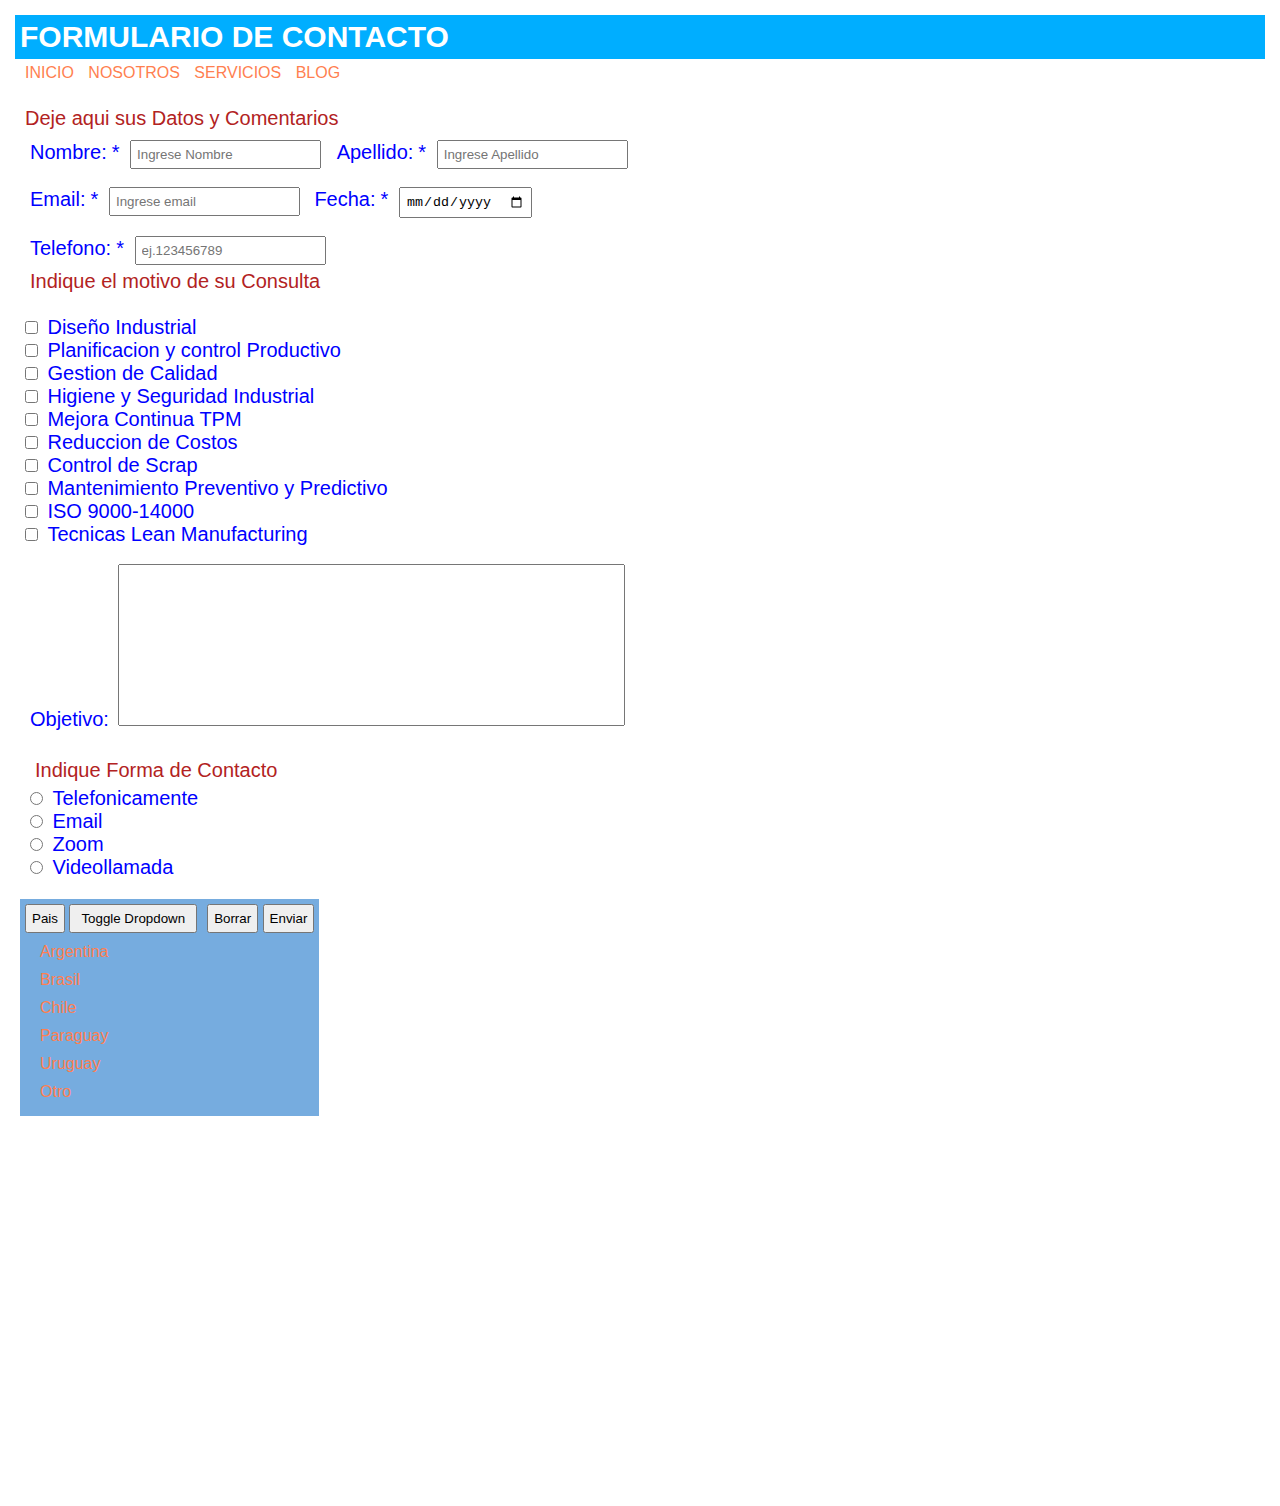
<file: formulario.html>
<!DOCTYPE html>
<html lang="es">

<head>
  <meta charset="UTF-8">
  <meta http-equiv="X-UA-Compatible" content="ie=edge">
  <meta name="viewport" content="width=device-width, initial-scale=1.0">
  <title>formulario</title>
  <link href="https://cdn.jsdelivr.net/npm/bootstrap@5.3.2/dist/css/bootstrap.min.css" rel="stylesheet" integrity="sha384-T3c6CoIi6uLrA9TneNEoa7RxnatzjcDSCmG1MXxSR1GAsXEV/Dwwykc2MPK8M2HN" crossorigin="anonymous"> 
  <link rel="stylesheet" href="estilo.css">

</head>

<body class="contenedor">
  <header>
    <h1 class="formulario">FORMULARIO DE CONTACTO</h1>
    <nav>
      <a href="index.html">INICIO</a>
      <a href="pagina1.html">NOSOTROS</a>
      <a href="pagina2.html">SERVICIOS</a>
      <a href="https://www.mheducation.es/bcv/guide/capitulo/8448149971.pdf" target="_blank">BLOG</a>
    </nav>

  </header>
  <main>
    <div>
      <p>Deje aqui sus Datos y Comentarios</p>

      <form action="" method="get" enctype="">
        <label for="nombre">Nombre:<span>*</span>
          <input type="texto" name="nombre" id="Nombre" required maxlength="12" placeholder="Ingrese Nombre">
        </label>
        <label for="apellido">Apellido:<span>*</span>
          <input type="texto" name="apellido" id="Apellido" required maxlength="18" placeholder="Ingrese Apellido">
        </label> <br><br>
        <label for="email">Email:<span>*</span>
          <input type="email" name="email" id="Email" required placeholder="Ingrese email"></label>

        <label for="fecha">Fecha:<span>*</span>
          <input type="date" name="fecha" id="Fecha" requiered></label><br><br>

        <label for="telefono">Telefono:<span>*</span>
          <input type="texto" name="telefono" id="telefono" required maxlength="18" placeholder="ej.123456789">
        </label>

        <p>Indique el motivo de su Consulta</p><br>


        <input type="checkbox" name="lenguaje">
        <label for="">Diseño Industrial</label><br>

        <input type="checkbox" name="lenguaje">
        <label for="">Planificacion y control Productivo</label><br>

        <input type="checkbox" name="lenguaje">
        <label for="">Gestion de Calidad</label><br>

        <input type="checkbox" name="lenguaje">
        <label for="">Higiene y Seguridad Industrial</label><br>

        <input type="checkbox" name="lenguaje">
        <label for="">Mejora Continua TPM</label><br>

        <input type="checkbox" name="lenguaje">
        <label for="">Reduccion de Costos</label><br>

        <input type="checkbox" name="lenguaje">
        <label for="">Control de Scrap</label><br>

        <input type="checkbox" name="lenguaje">
        <label for="">Mantenimiento Preventivo y Predictivo</label><br>

        <input type="checkbox" name="lenguaje">
        <label for="">ISO 9000-14000</label><br>

        <input type="checkbox" name="lenguaje">
        <label for="">Tecnicas Lean Manufacturing</label><br><br>

        <label for="comentarios">Objetivo:</label>
        <textarea placeholder="Describa brevemente su Objetivo" cols="60" rows="10">
                  </textarea><br><br>
        <div>
          <p>Indique Forma de Contacto</p>

          <input type="radio" name="lenguaje">
          <label for="">Telefonicamente</label><br>

          <input type="radio" name="lenguaje">
          <label for="">Email</label><br>

          <input type="radio" name="lenguaje">
          <label for="">Zoom</label><br>

          <input type="radio" name="lenguaje">
          <label for="">Videollamada</label>
        </div>
        <!--<div class="flex-container">
          <div class="img-waht">
            <img src="whatsapp.png" alt="whatsapp 113042701" title="whatsapp 1133042701">
            style="width: 50px;height: 50px;float: right;
          </div>
          <div class="img-container1">
            <img src="email.png" alt="enrijo1956@yahoo.com.ar" title="enrijo1956@yahoo.com.ar">
            style="width: 50px;height: 50px;float: left;"
          </div>-->
        </div>
          <!-- >
           <div class="dropdown">
            <button class="btn btn-secondary dropdown-toggle" type="button" data-bs-toggle="dropdown" aria-expanded="false">
            Pais</button>-->

        <div class="caja5">
         <div class="btn-group">
              <button type="button" class="btn btn-danger">Pais</button>
              <button type="button" class="btn btn-danger dropdown-toggle dropdown-toggle-split" data-bs-toggle="dropdown" aria-expanded="false">
                <span class="visually-hidden">Toggle Dropdown</span>
              </button>
          <ul class="dropdown-menu">
            <li><a class="dropdown-item" href="#">Argentina</a></li>
            <li><a class="dropdown-item" href="#">Brasil</a></li>
            <li><a class="dropdown-item" href="#">Chile</a></li>
            <li><a class="dropdown-item" href="#">Paraguay</a></li>
            <li><a class="dropdown-item" href="#">Uruguay</a></li>
            <li><a class="dropdown-item" href="#">Otro</a></li>
        </div>
        <!--<label for="">Pais:
          <select name="pais" id="" multiple>
            <option value="arg">Argentina</option>
            <option value="bra">Brasil</option>
            <option value="chi">Chile</option>
            <option value="par">Paraguay</option>
            <option value="uru">Uruguay</option>
            <option value="otr">Otro</option>
          </select>
        </label>-->
        <div class="btn-group" role="group" aria-label="Basic outlined example">
          <button type="button" class="btn btn-outline-primary">Borrar</button>
          <button type="button" class="btn btn-outline-primary">Enviar</button>
        
        </div>
        </div>
            <!--<input type="submit" value="Enviar">-->

            <!--<button type="button">Borrar</button>-->
          
      </form>
    </div>
    <div>
    </div>
  </main><br><br>

  <footer class="mapa">
    <iframe
      src="https://www.google.com/maps/embed?pb=!1m18!1m12!1m3!1d3282.587097201819!2d-58.66014425895526!3d-34.63987325952271!2m3!1f0!2f0!3f0!3m2!1i1024!2i768!4f13.1!3m3!1m2!1s0x95bcbf46268ed5b3%3A0x713c72d3238b7520!2sLe%C3%B3n%20Bloy%20148%2C%20B1714NZD%20Ituzaing%C3%B3%2C%20Provincia%20de%20Buenos%20Aires!5e0!3m2!1ses!2sar!4v1692907675816!5m2!1ses!2sar"
      width="400" height="250" style="border:0;" allowfullscreen="" loading="lazy"
      referrerpolicy="no-referrer-when-downgrade"></iframe>

  </footer>
  <script src="https://cdn.jsdelivr.net/npm/bootstrap@5.3.2/dist/js/bootstrap.bundle.min.js" integrity="sha384-C6RzsynM9kWDrMNeT87bh95OGNyZPhcTNXj1NW7RuBCsyN/o0jlpcV8Qyq46cDfL" crossorigin="anonymous"></script>
</body>

</html>
</file>
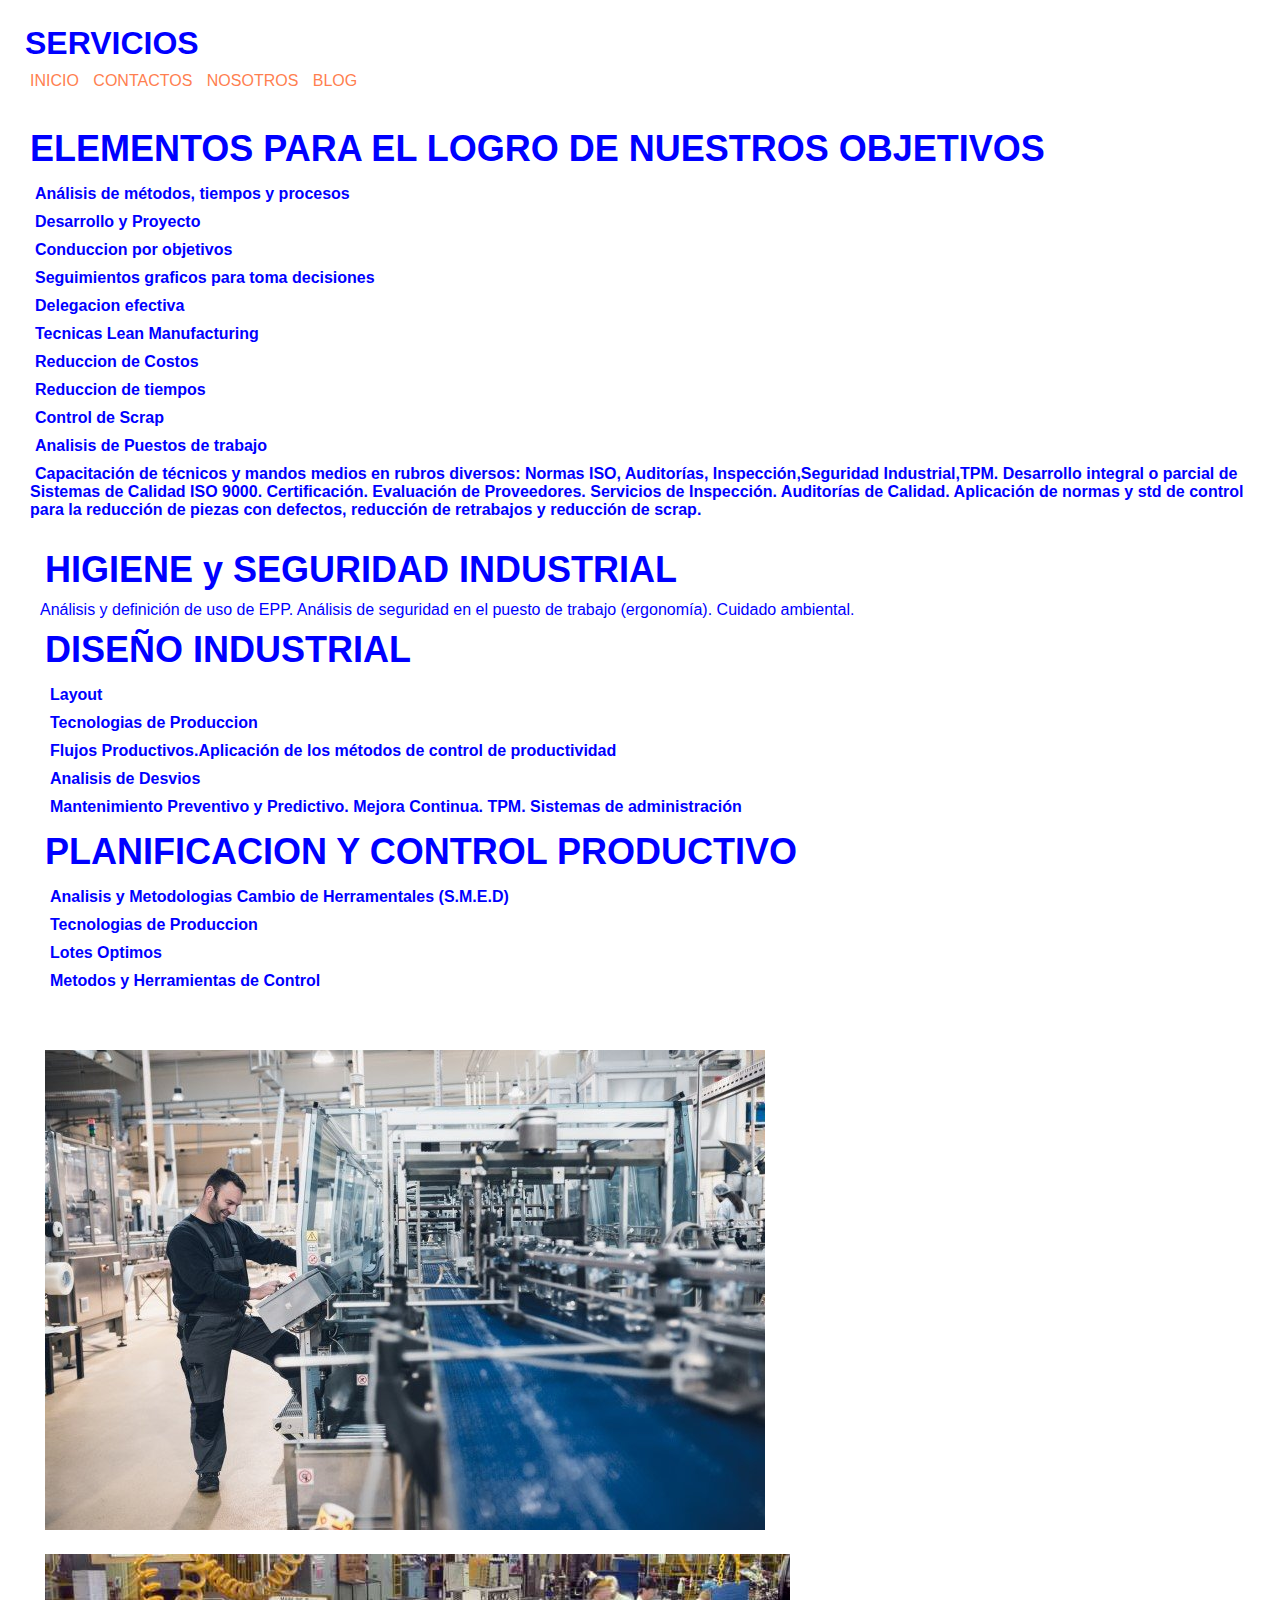
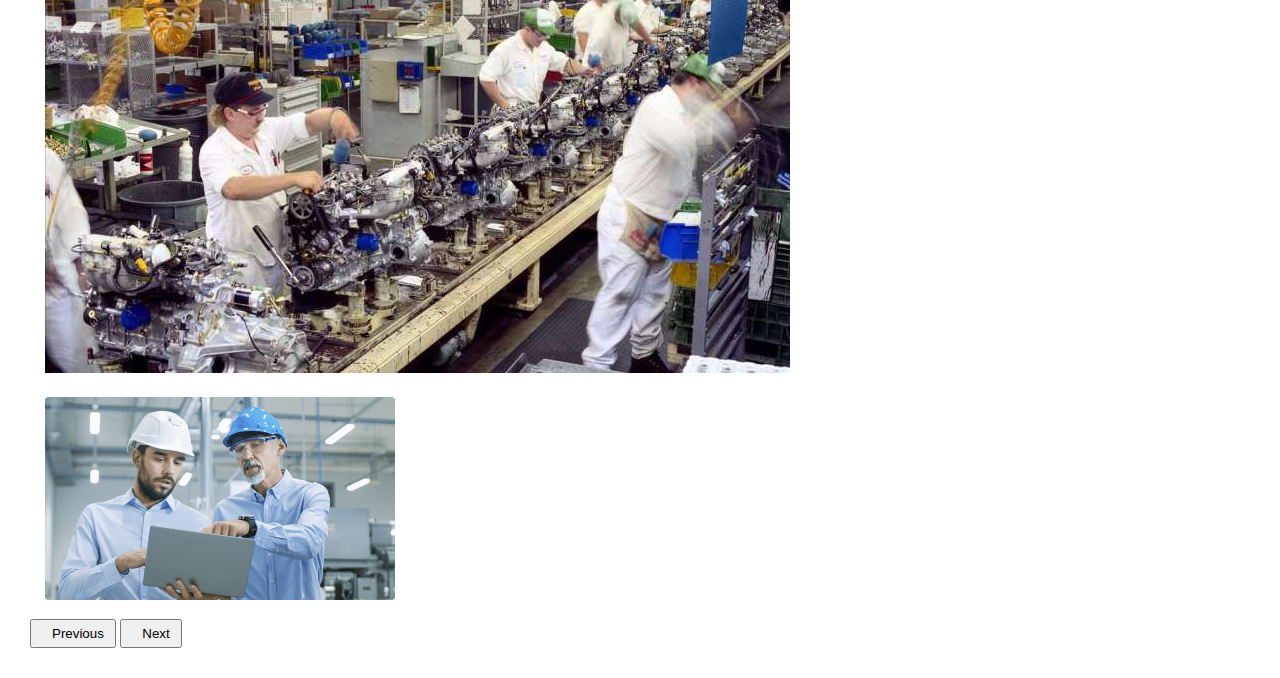
<file: pagina2.html>
<!DOCTYPE html>
<html lang="es">

<head>
    <meta charset="UTF-8">
    <meta http-equiv="X-UA-Compatible" content="ie=edge">
    <meta name="viewport" content="width=device-width, initial-scale=1.0">
    <title>SERVICIOS</title>
    <link href="https://cdn.jsdelivr.net/npm/bootstrap@5.3.2/dist/css/bootstrap.min.css" rel="stylesheet" integrity="sha384-T3c6CoIi6uLrA9TneNEoa7RxnatzjcDSCmG1MXxSR1GAsXEV/Dwwykc2MPK8M2HN" crossorigin="anonymous">   
    <link rel="stylesheet" href="estilo.css">
</head>
<div class="contenedor">

    <body>
        <header>
            <h1 class="pagina2">SERVICIOS</h1>
            <nav>
                <a href="index.html">INICIO</a>
                <a href="formulario.html">CONTACTOS</a>
                <a href="pagina1.html">NOSOTROS</a>
                <a href="https://www.mheducation.es/bcv/guide/capitulo/8448149971.pdf" target="_blank">BLOG</a>

                <!--<a href="index.html">
                SERVICIOS dentro de pagina</a>--><!--enlace o hipervinculo interno CONTACTO dentro de pagina--> </a>
            </nav><br>

        </header>
        <main>

            <h2><span>ELEMENTOS PARA EL LOGRO DE NUESTROS OBJETIVOS</span></h2>
            <!--center no se usa mas-->
            <!--UL es lista desordenada y Ol es ordenada - li es lista -->
            <ol>
                <!--etiqueta con atributo y valor circle  y disc-->
                <li><strong>Análisis de métodos, tiempos y procesos </strong></li>
                <li><strong>Desarrollo y Proyecto</strong></li>
                <li><strong>Conduccion por objetivos</strong></li>
                <li><strong>Seguimientos graficos para toma decisiones</strong></li>
                <li><strong>Delegacion efectiva</strong></li>
                <li><strong>Tecnicas Lean Manufacturing</strong></li>
                <li><strong>Reduccion de Costos</strong></li>
                <li><strong>Reduccion de tiempos</strong></li>
                <li><strong>Control de Scrap</strong></li>
                <li><strong>Analisis de Puestos de trabajo</strong></li>
                <li><strong>Capacitación de técnicos y mandos medios en rubros diversos: Normas ISO, Auditorías,
                        Inspección,Seguridad Industrial,TPM.
                        Desarrollo integral o parcial de Sistemas de Calidad ISO 9000. Certificación. Evaluación de
                        Proveedores. Servicios de Inspección. Auditorías de Calidad. Aplicación de normas y std de
                        control para la reducción de piezas con defectos, reducción de retrabajos y reducción de
                        scrap.</strong></li>
            </ol>
            <section>
                <article>
                    <h2><span>HIGIENE y SEGURIDAD INDUSTRIAL</span></h2>
                    <p class="web">Análisis y definición de uso de EPP. Análisis de seguridad en el puesto de trabajo
                        (ergonomía). Cuidado ambiental.
                    </p>

                    <h2><span>DISEÑO INDUSTRIAL</span></h2>
                    <ol>
                        <li><strong>Layout</strong></li>
                        <li><strong>Tecnologias de Produccion</strong></li>
                        <li><strong>Flujos Productivos.Aplicación de los métodos de control de productividad </strong>
                        </li>
                        <li><strong>Analisis de Desvios</strong></li>
                        <li><strong>Mantenimiento Preventivo y Predictivo. Mejora Continua. TPM. Sistemas de
                                administración</strong></li>


                    </ol>
                    <h2><span>PLANIFICACION Y CONTROL PRODUCTIVO</span></h2>

                    <ol>
                        <li><strong>Analisis y Metodologias Cambio de Herramentales (S.M.E.D)</strong></li>
                        <li><strong>Tecnologias de Produccion</strong></li>
                        <li><strong>Lotes Optimos</strong></li>
                        <li><strong>Metodos y Herramientas de Control</strong></li>
                    </ol>
                </article>
            </section>
        </main>
        <footer>
            <div class="carousel">
            <div id="carouselExample" class="carousel slide">
                <div class="carousel-inner">
                  <div class="carousel-item active">
                    <img src="proceso-industriales.jpg" class="d-block w-100" alt="...">
                  </div>
                  <div class="carousel-item">
                    <img src="de-enero-a-noviembre-crece-32-produccion-industrial-en-mexico-16754.png" class="d-block w-100" alt="...">
                  </div>
                  <div class="carousel-item">
                    <img src="organizacion-produccion.png" class="d-block w-100" alt="...">
                  </div>
                </div>
                <button class="carousel-control-prev" type="button" data-bs-target="#carouselExample" data-bs-slide="prev">
                  <span class="carousel-control-prev-icon" aria-hidden="true"></span>
                  <span class="visually-hidden">Previous</span>
                </button>
                <button class="carousel-control-next" type="button" data-bs-target="#carouselExample" data-bs-slide="next">
                  <span class="carousel-control-next-icon" aria-hidden="true"></span>
                  <span class="visually-hidden">Next</span>
                </button></div>
              </div>












        </footer>

        <script src="https://cdn.jsdelivr.net/npm/bootstrap@5.3.2/dist/js/bootstrap.bundle.min.js" integrity="sha384-C6RzsynM9kWDrMNeT87bh95OGNyZPhcTNXj1NW7RuBCsyN/o0jlpcV8Qyq46cDfL" crossorigin="anonymous"></script>   
    </body>
</div>

</html>
</file>
<file: estilo.css>
/* SETEO PREVIO */

:root{
    --colorfuente: white;
    --colorhover: rgb(170, 218, 202);
    --colorfondo: rgb(0, 174, 255);
    
    --font-chica: 1em;
    --font-mediana:1.5em;
    --font-grande:2em;
    }
    
    *{
        margin: 0;
        padding: 5px;
        box-sizing: border-box;
    }
    
    html{
    font-size: var(--font-chica);
    font-family: 'Lucida Sans', 'Lucida Sans Regular', 'Lucida Grande', 'Lucida Sans Unicode', Geneva, Verdana, sans-serif;
    color: var(--colorfondo)
    }
    ul,ol{
        list-style-type: none;
    }
    a{
        text-decoration: none; 
    }/*FIN DEL SETEO*/


/*PAGINA 1 y TABLAS*/

.pagina1{
   font-size: var(--font-grande); 
   color: blue;
   text-align: left;
   padding: 5px;
}
.sitio p{    
    color: blue;
    font-size: 16px;

}

/*@media screen and (max-widht:350px){
 .sitio { 
        background-color: darksalmon;
    }
    }*/
section{

    padding: 10px;
}

/*TABLAS*/

table{
    width: 100%;
    border:"1px solid #2b2b2b" cellpadding="5px" cellspacing="2px"
    }
    
    tr{
        background-color: aqua;
        color: blue;
        text-align: center;
    }
    th, td{
        padding: 10px;
    }
    tr:hover td{
        background-color: darkgrey;
    }
    tr:hover{
        background-color: rgb(250, 110, 16);
    }

/*PAGINA 2*/

.pagina2{
    font-size: var(--font-grande); 
    color: blue;
    text-align: left;
 }

h2 span{
    font-size: var(--font-mediana);
    color:blue
}

ol li{
    font-size: var(--font-chica);
    color: blue;
    
}
.web{
    font-size: 16px;
    color: blue;
    
}


/*FORMULARIO*/

header h1{
    font-size: 32px; 
    color: blue;
    text-align: left;
 }

main div p{
    font-size: 20px; 
    color: firebrick;
}

textarea{ /*se saca posibilidad de mayor capacidad*/
    resize: none; 
 }

 .formulario{
    font-size: 30px; 
    color:white;
    text-align: left;
    background-color:var(--colorfondo);
    
}

/*input{
    background-color: beige;
    color: darkblue;
}
button{
    background-color: crimson;
    color: aliceblue;
}*/
.caja5{
    display: flex;
    justify-content: left;
}
.btn-group{
    background-color: rgb(118, 172, 223);
    color: antiquewhite;

}
.btn-group:hover{
   display: flex;
    background-color:coral;
    gap: 10px;
}
.dropdown{

    background-color: var(--colorhover);
    color: blue;

}

label{
    color: blue;
    font-size: 20px;
    
}
a:link{
    color: coral;
}
a:visited{
    color: crimson;

}
a:hover{
    background-color: var(--colorhover);
    color: blue;
}
a{
    text-decoration: none;
}

.mapa{  /*footer formulario*/

margin: 30px;

}

nav a{

    text-align: left;
}
/*background-color: rgba(255, 0, 21, 0.712);
    width: 300px;
    height: 450px;
    color: rgb(255, 248, 240);
    align-self:flex-start;
    display: flex;
    align-items:flex-end;
    font-size: 0.5em;
    flex-flow: nowrap;
    gap: 5px; /*espaciado
}*/

/*.flex-container{
display: flex;
flex-flow: row nowrap;
gap: 15px;
justify-content: space-around; /*alineacion horizontal*/
/*align-items:flex-end;/*alineacion horizontal*/
/*align-content: ; es para trabajar con muchas cajas en conjunto

}*/

.flex-container{
    display: flex;
    flex-flow: row nowrap;
    gap: 60px;
    justify-content:center;/*alineacion horizontal*/
    /*align-items:flex-end;/*alineacion horizontal*/
    /*align-content: ; es para trabajar con muchas cajas en conjunto*/
    
     
}
.img-what{
    background-color: forestgreen;
    display: flex;
    flex-flow: row nowrap;
    gap: 15px;
    justify-content: space-around;
    width: 10px;
    height: 10px;
    align-self: flex-start;

}
.img-container1{
    background-color: blue;
    display: flex;
    flex-flow: row nowrap;
    gap: 15px;
    justify-content: space-around;
    width: 50px;
    height: 50px;
}

/*INDEX*/

/*.contenedor{
    display:flex;
    margin-top: 0px;
    background-color: aqua;
    padding: 40px;
    margin: 20px;
}*/
.flexible{
    width: 900px;
    display: flex;
    flex-flow: row nowrap;/* flex-direction: ;flex wrap */
    gap: 3px;
    /*justify-content: space-around;*/
    align-items: center;
    justify-content: flex-start;

}

.flexible div{
    
    display: inline;
    align-items: flex-end;
    
    
}

.flex{
    display: flex;
    flex-flow: row nowrap;
    align-items: flex-end;
    background-color: rgb(21, 117, 243);
    color:white;
    font-size: 1.5em; 
}   

/*div nav a{
    margin-left: 10px;
    text-align: left;
}*/
.caja4{
    display: inline;
    flex-flow: row nowrap;
    gap: 5px;
    justify-content: flex-end;
}

/*.prueba{
    margin-left: 80px;
    align-content: center;
}*/

.flex-container{
    display: flex;
    flex-flow: row nowrap;/* flex-direction: ;flex wrap */
    gap: 10px;
    justify-content:space-around;
    /*flex-grow: 2; flex-shrink:1;
    flex-basis: 10%;*/

}
.caja1{
 display: inline;
 
/* gap: 10px;*/
}

.caja2{
 display:inline;
 order: 3;
 /*gap: 10px;*/
}

.caja3{
 display: inline;
 /*gap: 10px;*/
}

.flexbox{
display: flex;
justify-content: center;

}
.item{
    background-color: rgb(21, 117, 243);
    color: rgb(243, 247, 240);    
    font-size: 1.5em;

}

.violeta{
  font-size:var(--font-chica) ;
  background-color: dodgerblue;
  color: var(--colorfuente);




}



/*.formato{
    font-family: Impact, Haettenschweiler, 'Arial Narrow Bold', sans-serif;
    display: flex;
    padding-left: 0px;
    background-color: aquamarine;
    color:white;
    font-size: 16px;
    font-weight: 100px;
    height: 200px;
    width: 800px;
    border: 2px dashed red;
    background-image:url("ELCI.png");
   /* background-repeat: no-repeat;*/
    /*background-size: contain;/*cover
    background-repeat: repeat-y;
    
}*/

/*.img-container{
    text-align: left;
    display: block;
    border: 10px;


}*/
</file>
